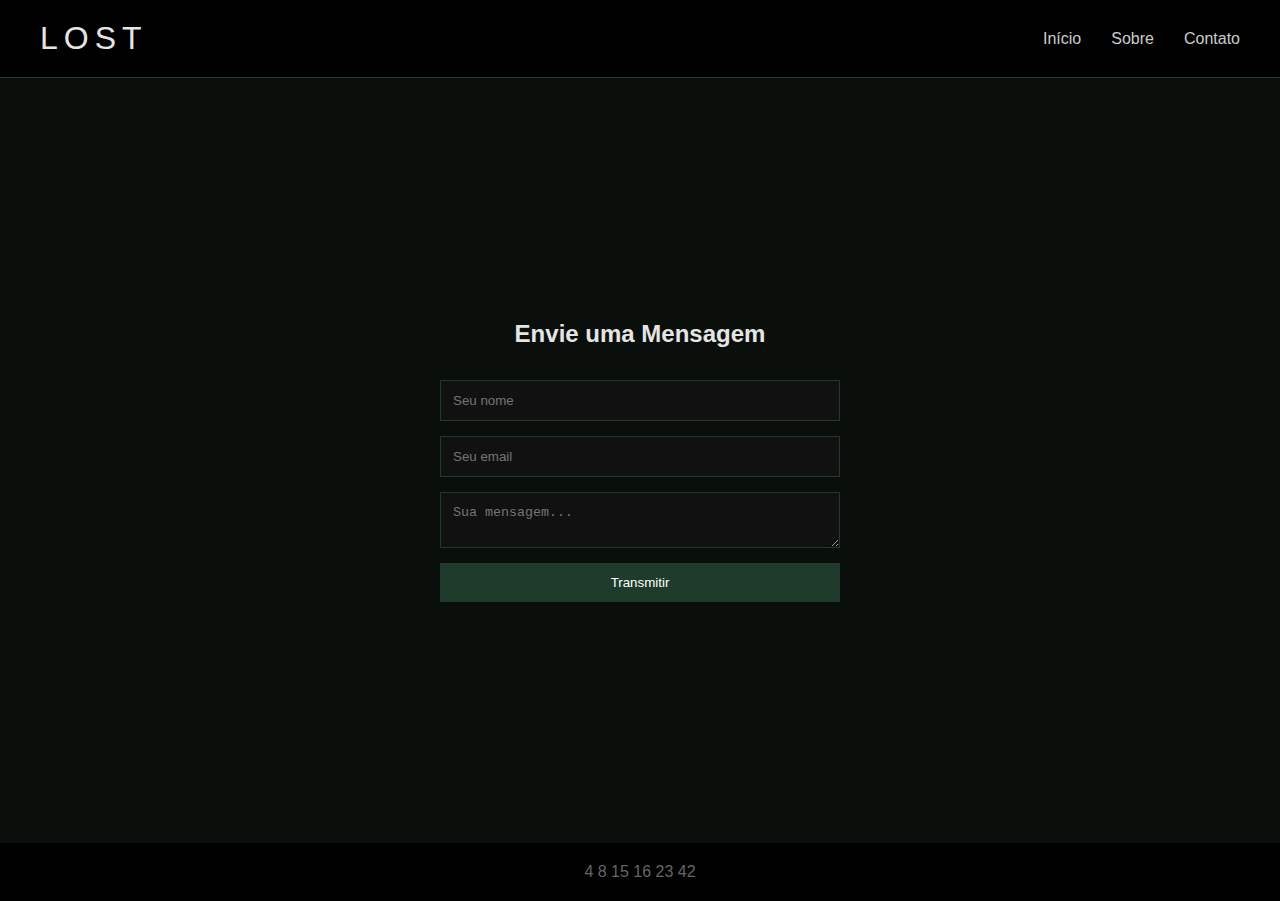
<file: src/pages/contato.html>
<!doctype html>
<html lang="pt-BR">
  <head>
    <base href="/Atividade1902Devops">
    <meta charset="UTF-8" />
    <title>Contato - LOST</title>
    <link rel="stylesheet" href="../../styles/main.css" />
    <link rel="stylesheet" href="../../styles/contato.css" />
  </head>
  <body>
    <header>
      <nav>
        <h1>LOST</h1>
        <ul>
          <li><a href="../index.html">Início</a></li>
          <li><a href="./sobre.html">Sobre</a></li>
          <li><a href="./contato.html">Contato</a></li>
        </ul>
      </nav>
    </header>

    <section class="form-section">
      <h2>Envie uma Mensagem</h2>
      <form>
        <input type="text" placeholder="Seu nome" required />
        <input type="email" placeholder="Seu email" required />
        <textarea placeholder="Sua mensagem..."></textarea>
        <button type="submit">Transmitir</button>
      </form>
    </section>

    <footer>
      <p>4 8 15 16 23 42</p>
    </footer>
  </body>
</html>
</file>
<file: styles/main.css>
* {
  margin: 0;
  padding: 0;
  box-sizing: border-box;
}

body {
  font-family: "Segoe UI", sans-serif;
  background-color: #0b0f0c;
  color: #e5e5e5;
}

/* NAVBAR */

header {
  background: #000;
  padding: 20px 40px;
  border-bottom: 1px solid #1f3b2c;
}

nav {
  display: flex;
  justify-content: space-between;
  align-items: center;
}

nav h1 {
  letter-spacing: 6px;
  font-weight: 300;
}

nav ul {
  list-style: none;
  display: flex;
  gap: 30px;
}

nav a {
  text-decoration: none;
  color: #ccc;
  transition: 0.3s;
}

nav a:hover {
  color: #4c8b6d;
}
</file>
<file: styles/contato.css>
.form-section {
  height: 85vh;
  display: flex;
  flex-direction: column;
  justify-content: center;
  align-items: center;
  background:
    linear-gradient(rgb(0, 0, 0 / 0.85), rgb(0, 0, 0 / 0.85)),
    url("../assets/LOST.jpg") center/cover no-repeat;
  gap: 2rem;
}

form {
  display: flex;
  flex-direction: column;
  width: 400px;
  gap: 15px;
}

input,
textarea {
  padding: 12px;
  background: #111;
  border: 1px solid #1f3b2c;
  color: white;
}

button {
  padding: 12px;
  background: #1f3b2c;
  border: none;
  color: white;
  cursor: pointer;
  transition: 0.3s;
}

button:hover {
  background: #2d5c43;
}

footer {
  text-align: center;
  padding: 20px;
  background: #000;
  color: #666;
}
</file>
